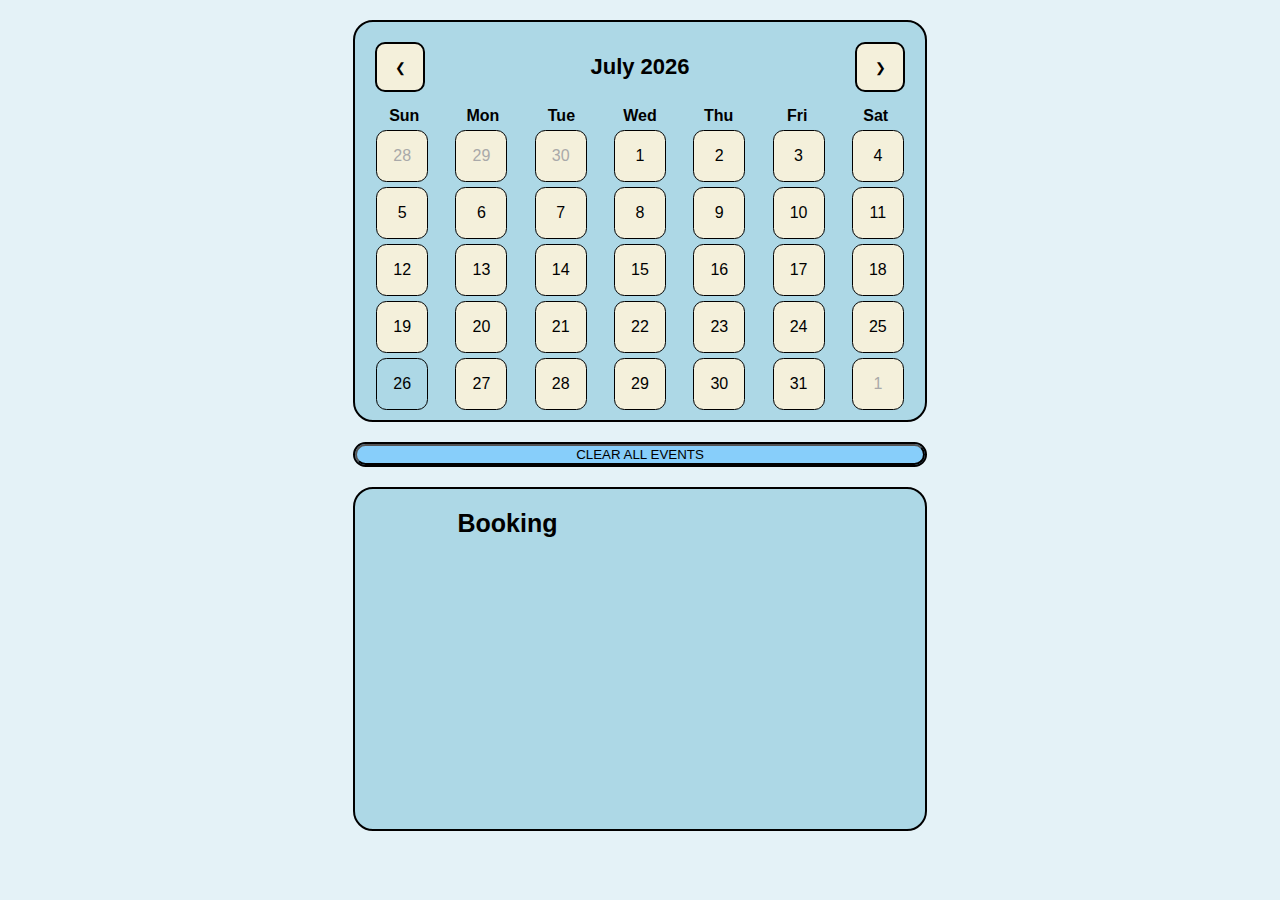
<file: index.html>
<!DOCTYPE html>
<html lang="en">
<head>
    <meta charset="UTF-8">
    <title>Calendar</title>
    <link href="CalendarCSS.css" rel="stylesheet" type="text/css">
</head>
<body>

<div class="container">
    <div class="calendar">
        <div class="header">
            <button id="prevM">
                &#10094;
            </button>
            <div class="monthYear" id="monthYear"></div>
            <button id="nextM">
                &#10095;
            </button>
        </div>
        <div class="days">
            <div class="day">Sun</div>
            <div class="day">Mon</div>
            <div class="day">Tue</div>
            <div class="day">Wed</div>
            <div class="day">Thu</div>
            <div class="day">Fri</div>
            <div class="day">Sat</div>
        </div>
        <div class="dates" id="dates">

        </div>
    </div>

    <div class="clearEvents">
        <button id="clearEventButton">CLEAR ALL EVENTS</button>
    </div>

    <div class="booking">
        <div class="header">
            <div class="bookingHeader" id="bookingHeader"></div>
            <div class="bookingDate" id="bookingDate"></div>
        </div>
        <form autocomplete="off" class="bookingForm" id="bookingForm" action="" onsubmit="return false">
            <br><br>
            <label for="name">Event: </label>
            <input type="text" id="name" name="name" placeholder="Enter the event name..." ><br><br><br>

            <label for="reason">Time:</label>
            <input type="text" id="reason" name="reason" value="" placeholder="Enter the time it takes place..." ><br><br><br>

            <label for="reminder">1 Day Reminder?</label>
            <input type="checkbox" id="reminder" name="reminder">

            <label for="reminderdelay">3 Day Reminder?</label>
            <input type="checkbox" id="reminderdelay" name="reminderdelay"><br><br>

            <button id="submission" type="submit">Book Day Slot</button><br><br>
            <button id="unbookButton">Delete Booking</button>

        </form>
        <div class="reserved" id="reserved">

        </div>
    </div>
</div>
<script type="text/javascript" src="CalendarScript.js"></script>
</body>
</html>
</file>
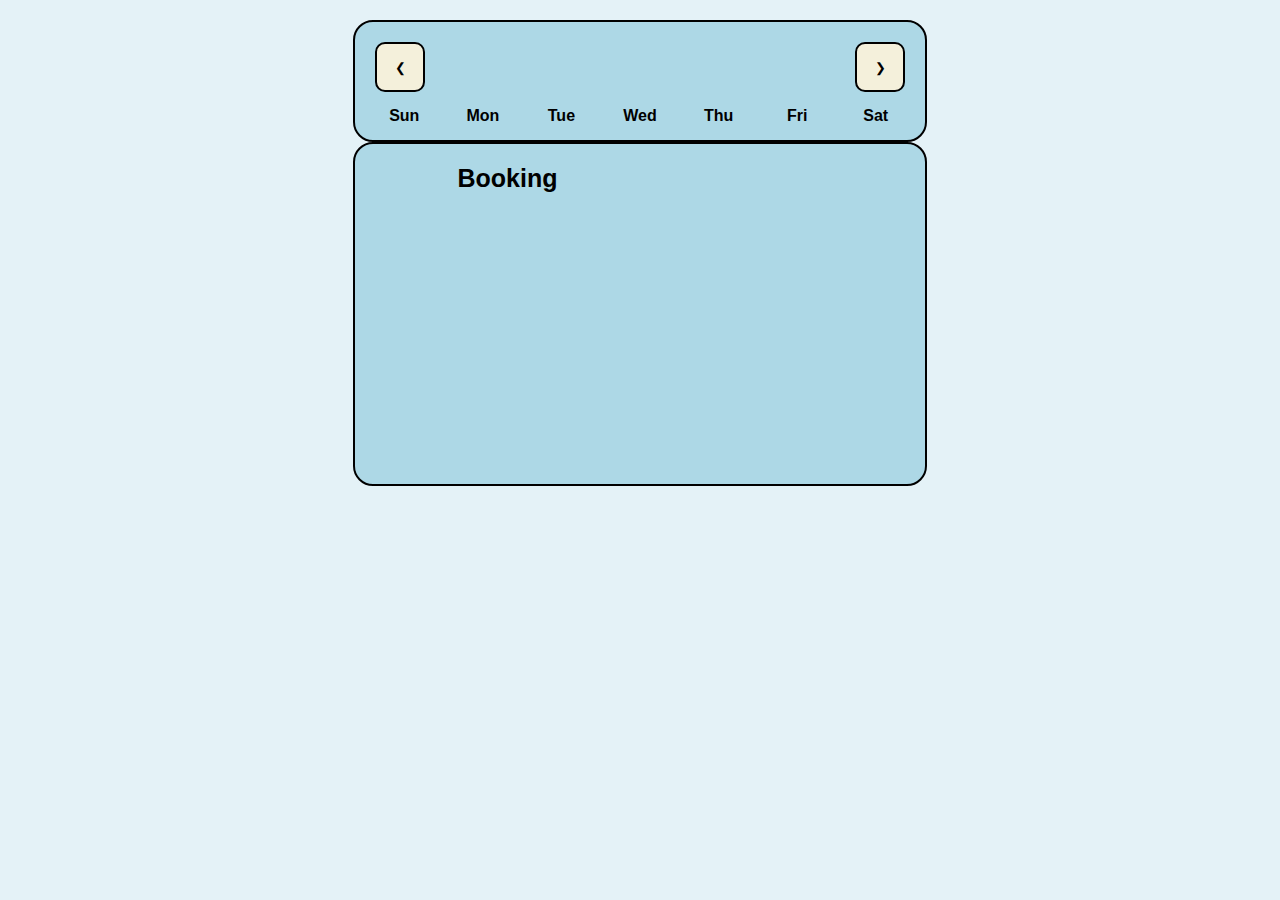
<file: CalendarHTML.html>
<!DOCTYPE html>
<html lang="en">
<head>
    <meta charset="UTF-8">
    <title>Calendar</title>
    <link href="CalendarCSS.css" rel="stylesheet" type="text/css">
</head>
<body>

<div class="container">
    <div class="calendar">
        <div class="header">
            <button id="prevM">
                &#10094;
            </button>
            <div class="monthYear" id="monthYear"></div>
            <button id="nextM">
                &#10095;
            </button>
        </div>
        <div class="days">
            <div class="day">Sun</div>
            <div class="day">Mon</div>
            <div class="day">Tue</div>
            <div class="day">Wed</div>
            <div class="day">Thu</div>
            <div class="day">Fri</div>
            <div class="day">Sat</div>
        </div>
        <div class="dates" id="dates">

        </div>
    </div>

    <div class="booking">
        <div class="header">
            <div class="bookingHeader" id="bookingHeader"></div>
            <div class="bookingDate" id="bookingDate"></div>
        </div>
        <form class="bookingForm" id="bookingForm" action="">
            <br><br>
            <label for="name">Name: </label>
            <input type="text" id="name" name="name" placeholder="Enter your name..." required><br><br><br><br>

            <label for="email">Email:  </label>
            <input type="email" id="email" name="email" placeholder="Enter your email..." required><br><br><br><br>

            <label for="reason">Reason:</label>
            <input type="text" id="reason" name="reason" value="" placeholder="Enter your reason..." required><br><br><br>

            <button id="submission" type="submit">Book Day Slot</button>
        </form>
        <div class="reserved" id="reserved">

        </div>
    </div>
</div>
<script type="text/javascript" src="CalendarScript.js"></script>
</body>
</html>
</file>
<file: CalendarCSS.css>
body {
    font-family: Verdana, sans-serif;
    display: block;
    flex-direction: column;
    text-align: center;
    align-items: center;
    justify-content: center;
    background: #e4f2f7;
    list-style-type: none;
}

ul{
    list-style-type: none;
}

li{
    list-style-type: none;
}

.clearEvents{
    background: lightskyblue;
    width: 570px;
    margin-top: 20px;
    margin-bottom: 20px;
    margin-left: auto;
    margin-right: auto;
    justify-content: center;
    flex-direction: column;
    border-radius: 20px;
    border: 2px solid black;
}

.clearEvents button{
    width: 570px;
    border-radius: 20px;
    background: lightskyblue;

}

.calendar{
    width: 550px;
    margin-top: 20px;
    margin-left: auto;
    margin-right: auto;
    height: auto;
    display: flex;
    justify-content: center;
    flex-direction: column;
    padding: 10px;
    background: lightblue;
    border-radius: 20px;
    border: 2px solid black;
}

.booking{
    display: flex;
    flex-direction: column;
    margin-bottom: 30px;
    width: 550px;
    height: 320px;
    margin-top: 0px;
    margin-left: auto;
    margin-right: auto;
    padding: 10px;
    border: 2px solid black;
    background: lightblue;
    border-radius: 20px;
}

.bookingHeader {
    margin-left: auto;
    margin-right: auto;
    font-weight: bold;
    width: 150px;
    font-size: 25px;
}

.bookingDate{
    margin-left: auto;
    margin-right: auto;
    font-weight: bold;
    width: 150px;
    font-size: 25px;
}

.bookingForm{
    display: none;
    position: absolute;
    margin-top: 40px;
    float: left;
}

.reserved{
    display: none;
    margin-top: -5px;
    margin-left: 290px;
    float: right;
    font-size: 27px;
}

.header{
    display: flex;
    align-items: center;
    justify-content: space-between;
    padding: 10px;
}

.monthYear{
    text-align: center;
    font-weight: bold;
    width: 150px;
    font-size: 22px;
}

.header button{
    display: flex;
    align-items: center;
    justify-content: center;
    border-radius: 20%;
    width: 50px;
    height: 50px;
    cursor: pointer;
    background: #F4F0DB;
    border: 2px solid black;
}

.days {
    display: grid;
    grid-template-columns: repeat(7,1fr);
}

.day{
    text-align: center;
    font-weight: bold;
    padding: 5px;
    color: black;
}

.dates{
    display: grid;
    grid-template-columns: repeat(7,1fr);
    gap: 5px;
}

.date{
    display: flex;
    align-items: center;
    justify-content: center;
    text-align: center;
    padding: 10px;
    margin: auto;
    cursor: pointer;
    background: white;
    border: 1px solid black;
    border-radius: 20%;
    width: 30px;
    height: 30px;
    background: #F4F0DB;
}

.date.current{
    background: lightblue url("https://static.vecteezy.com/system/resources/thumbnails/046/824/410/small/red-exclamation-mark-symbol-isolated-on-transparent-background-png.png") center;
    background-size: 40%;
    background-position: top;
    background-repeat: no-repeat;
}

.date:hover,
.date:active,
.date.active{
    background: #fece98 url("https://png.pngtree.com/png-clipart/20200801/ourmid/pngtree-black-ring-png-image_2319165.png") center;
    background-size: 100%;
    color: white;
    font-weight: bold;
}

.date.booked{
    background: lightpink url("https://static.thenounproject.com/png/897316-200.png") center;
    background-size: 300%;
    color: white;
}

#name,
#email,
#reason{
    width: 250px;
    background: lightgray;
}

#submission,
#unbookButton{
    background: lightgray;
    width: 330px;
}

.date.inactive{
    color: darkgray;
}

.date.inactive:hover {
    color: white;

}
</file>
